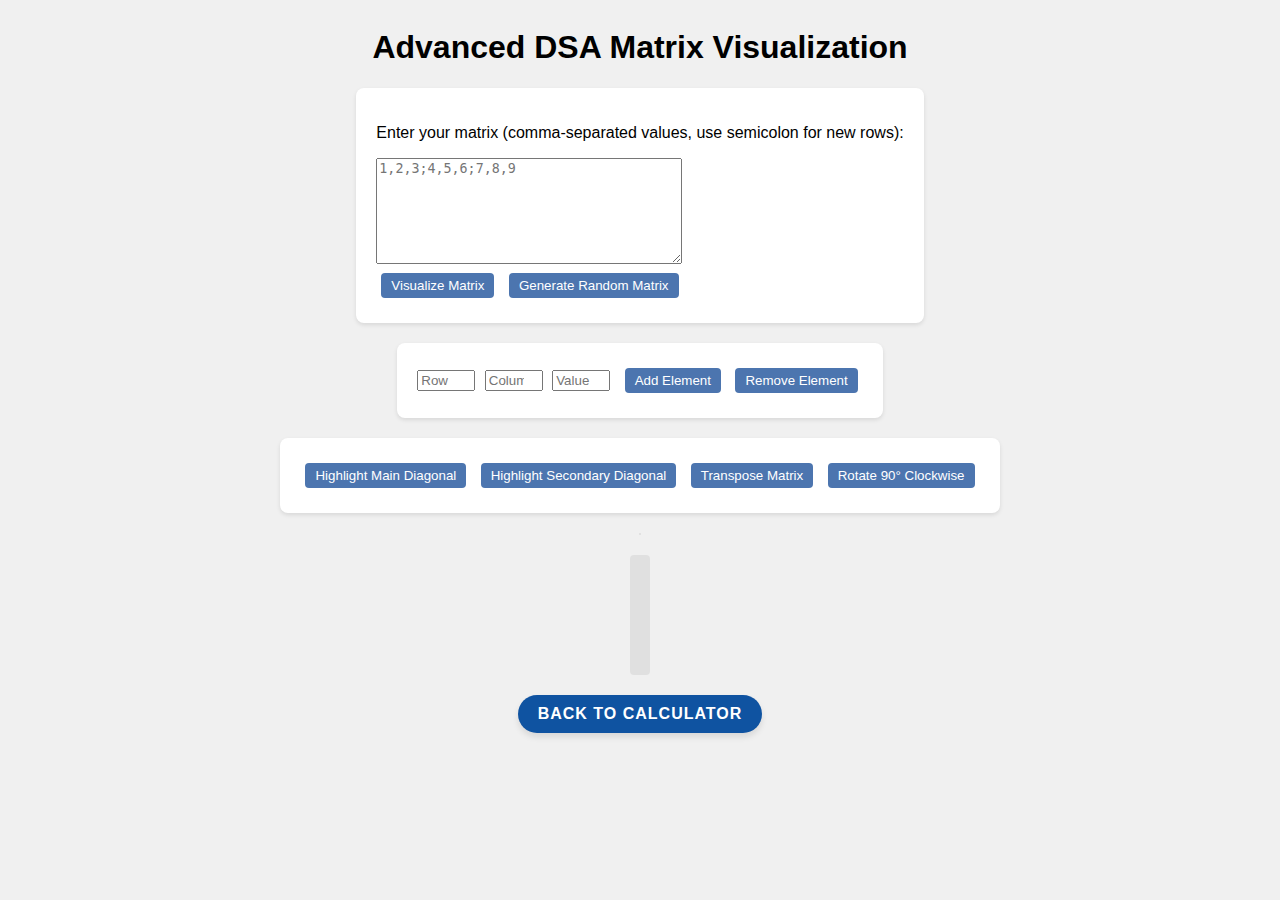
<file: index.html>
<!DOCTYPE html>
<html lang="en">
<head>
    <meta charset="UTF-8">
    <meta name="viewport" content="width=device-width, initial-scale=1.0">
    <title>Advanced DSA Matrix Visualization</title>
    <link rel="stylesheet" href="m.css">
</head>
<body>
    <h1>Advanced DSA Matrix Visualization</h1>
    <div id="inputSection">
        <p>Enter your matrix (comma-separated values, use semicolon for new rows):</p>
        <textarea id="matrixInput" placeholder="1,2,3;4,5,6;7,8,9"></textarea>
        <br>
        <button onclick="visualizeMatrix()">Visualize Matrix</button>
        <button onclick="generateRandomMatrix()">Generate Random Matrix</button>
    </div>
    <div id="editSection">
        <input type="number" id="rowInput" placeholder="Row">
        <input type="number" id="colInput" placeholder="Column">
        <input type="number" id="valueInput" placeholder="Value">
        <button onclick="addElement()">Add Element</button>
        <button onclick="removeElement()">Remove Element</button>
    </div>
    <div id="operationsSection">
        <button onclick="highlightMainDiagonal()">Highlight Main Diagonal</button>
        <button onclick="highlightSecondaryDiagonal()">Highlight Secondary Diagonal</button>
        <button onclick="transposeMatrix()">Transpose Matrix</button>
        <button onclick="rotateMatrix()">Rotate 90° Clockwise</button>
    </div>
    <div id="matrix"></div>
    <div id="messageBox"></div>
    <div class="visualization-link">
        <a href="matrixproperties\m2.html" class="viz-button">Back to Calculator</a>
    </div>
    <script src="m.js"></script>
</body>
</html>
</file>
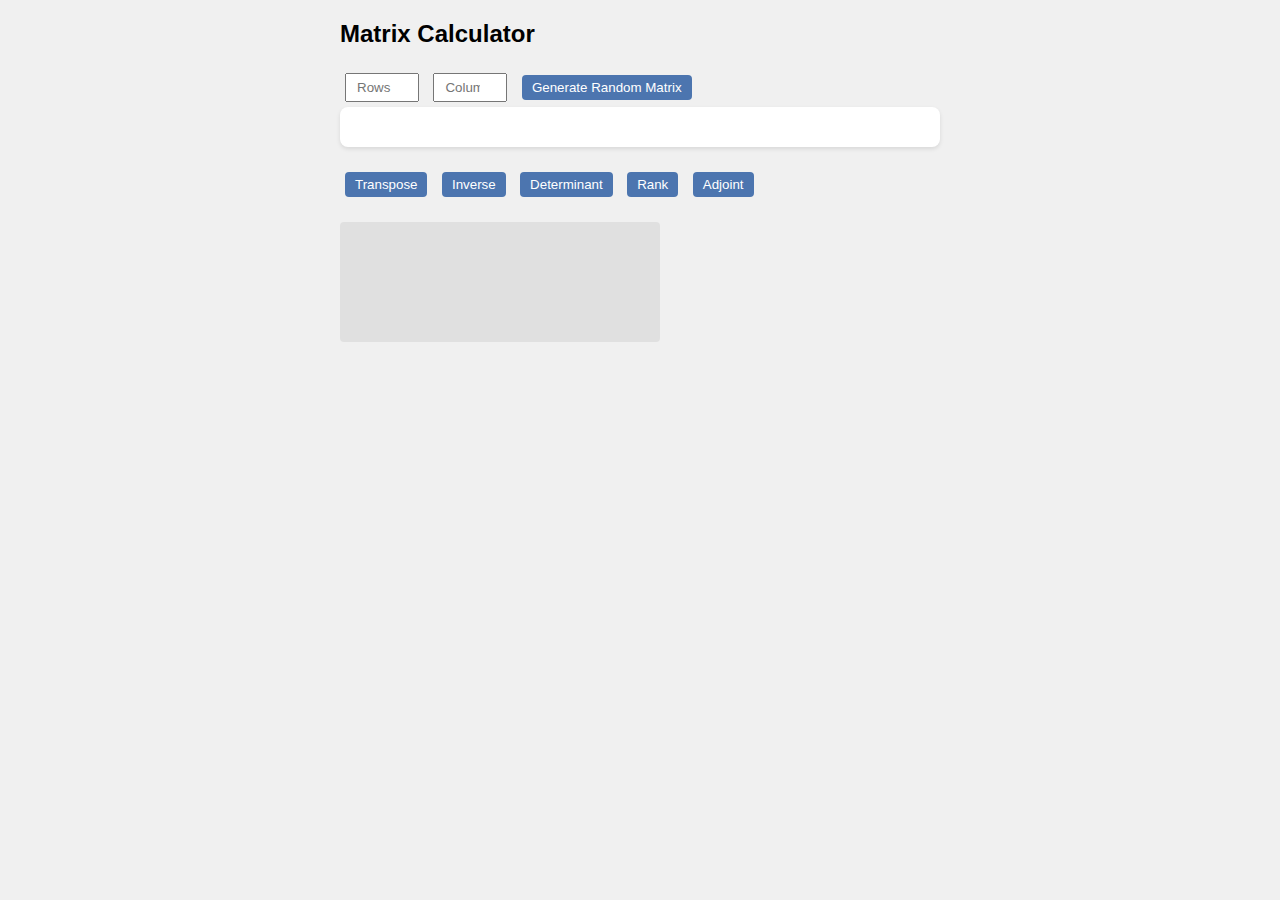
<file: m2.html>
<!DOCTYPE html>
<html lang="en">
<head>
    <meta charset="UTF-8">
    <meta name="viewport" content="width=device-width, initial-scale=1.0">
    <title>Matrix Calculator</title>
    <link rel="stylesheet" href="m2.css">
</head>
<body>
    <div class="container">
        <h2>Matrix Calculator</h2>
        <div>
            <input type="number" id="rows" min="1" placeholder="Rows">
            <input type="number" id="cols" min="1" placeholder="Columns">
            <button onclick="generateMatrix()">Generate Random Matrix</button>
        </div>
        <div id="matrixContainer"></div>
        <div id="addElementContainer" style="display: none;">
            <h3>Add Element</h3>
            <input type="number" id="rowInput" min="0" placeholder="Row">
            <input type="number" id="colInput" min="0" placeholder="Column">
            <input type="number" id="valueInput" placeholder="Value">
            <button onclick="addElement()">Add Element</button>
        </div>
        <div id="operationsContainer">
            <button onclick="transposeMatrix()">Transpose</button>
            <button onclick="inverseMatrix()">Inverse</button>
            <button onclick="calculateDeterminant()">Determinant</button>
            <button onclick="calculateRank()">Rank</button>
            <button onclick="calculateAdjoint()">Adjoint</button>
        </div>
        <div id="messageBox"></div>
    </div>
    <script src="m2.js"></script>
</body>
</html>
</file>
<file: m.css>
body {
    font-family: Arial, sans-serif;
    display: flex;
    flex-direction: column;
    align-items: center;
    background-color: #f0f0f0;
}

#inputSection, #editSection, #operationsSection {
    margin-bottom: 20px;
    background-color: white;
    padding: 20px;
    border-radius: 8px;
    box-shadow: 0 2px 4px rgba(0,0,0,0.1);
}

#matrixInput {
    width: 300px;
    height: 100px;
}

#matrix {
    display: inline-grid;
    gap: 1px;
    background-color: #ddd;
    padding: 1px;
    border-radius: 4px;
}

.cell {
    width: 40px;
    height: 40px;
    background-color: #fff;
    display: flex;
    justify-content: center;
    align-items: center;
    font-weight: bold;
    cursor: pointer;
    transition: background-color 0.3s;
}

.cell:hover {
    background-color: #e0e0e0;
}

.highlighted {
    background-color: #ffff00;
}

button {
    margin: 5px;
    padding: 5px 10px;
    background-color: #4c75af;
    color: white;
    border: none;
    border-radius: 4px;
    cursor: pointer;
}

button:hover {
    background-color: #1648b2;
}

input[type="number"] {
    width: 50px;
    margin-right: 5px;
}

#messageBox {
    margin-top: 20px;
    padding: 10px;
    background-color: #e0e0e0;
    border-radius: 4px;
    max-width: 300px;
    min-height: 100px;
}

.visualization-link {
    margin-top: 20px;
    text-align: center;
}

.viz-button {
    display: inline-block;
    padding: 10px 20px;
    background-color: #0f53a1;
    color: white;
    text-decoration: none;
    border-radius: 25px;
    font-weight: bold;
    text-transform: uppercase;
    letter-spacing: 1px;
    transition: all 0.3s ease;
    box-shadow: 0 4px 6px rgba(0, 0, 0, 0.1);
}

.viz-button:hover {
    background-color: #45a049;
    transform: translateY(-2px);
    box-shadow: 0 6px 8px rgba(0, 0, 0, 0.15);
}

.viz-button:active {
    transform: translateY(0);
    box-shadow: 0 2px 4px rgba(0, 0, 0, 0.1);
}
</file>
<file: m2.css>
body {
    font-family: Arial, sans-serif;
    display: flex;
    flex-direction: column;
    align-items: center;
    background-color: #f0f0f0;
    margin: 0;
    padding: 20px;
}

.container {
    width: 100%;
    max-width: 600px;
}

#inputSection, #matrixContainer, #addElementContainer {
    margin-bottom: 20px;
    background-color: white;
    padding: 20px;
    border-radius: 8px;
    box-shadow: 0 2px 4px rgba(0,0,0,0.1);
}

input, button {
    margin: 5px;
    padding: 5px 10px;
}

input[type="number"] {
    width: 50px;
    margin-right: 5px;
}

button {
    background-color: #4c75af;
    color: white;
    border: none;
    border-radius: 4px;
    cursor: pointer;
    transition: background-color 0.3s;
}

button:hover {
    background-color: #1648b2;
}

table {
    border-collapse: collapse;
    margin-top: 20px;
    background-color: #ddd;
    padding: 1px;
    border-radius: 4px;
}

td {
    padding: 0;
}

td input {
    width: 40px;
    height: 40px;
    border: none;
    text-align: center;
    font-weight: bold;
    background-color: #fff;
    transition: background-color 0.3s;
}

td input:hover {
    background-color: #e0e0e0;
}

td input:focus {
    outline: none;
    background-color: #ffff00;
}

#addElementContainer {
    margin-top: 20px;
}

h2, h3 {
    margin-top: 0;
}

#messageBox {
    margin-top: 20px;
    padding: 10px;
    background-color: #e0e0e0;
    border-radius: 4px;
    max-width: 300px;
    min-height: 100px;
}
</file>
